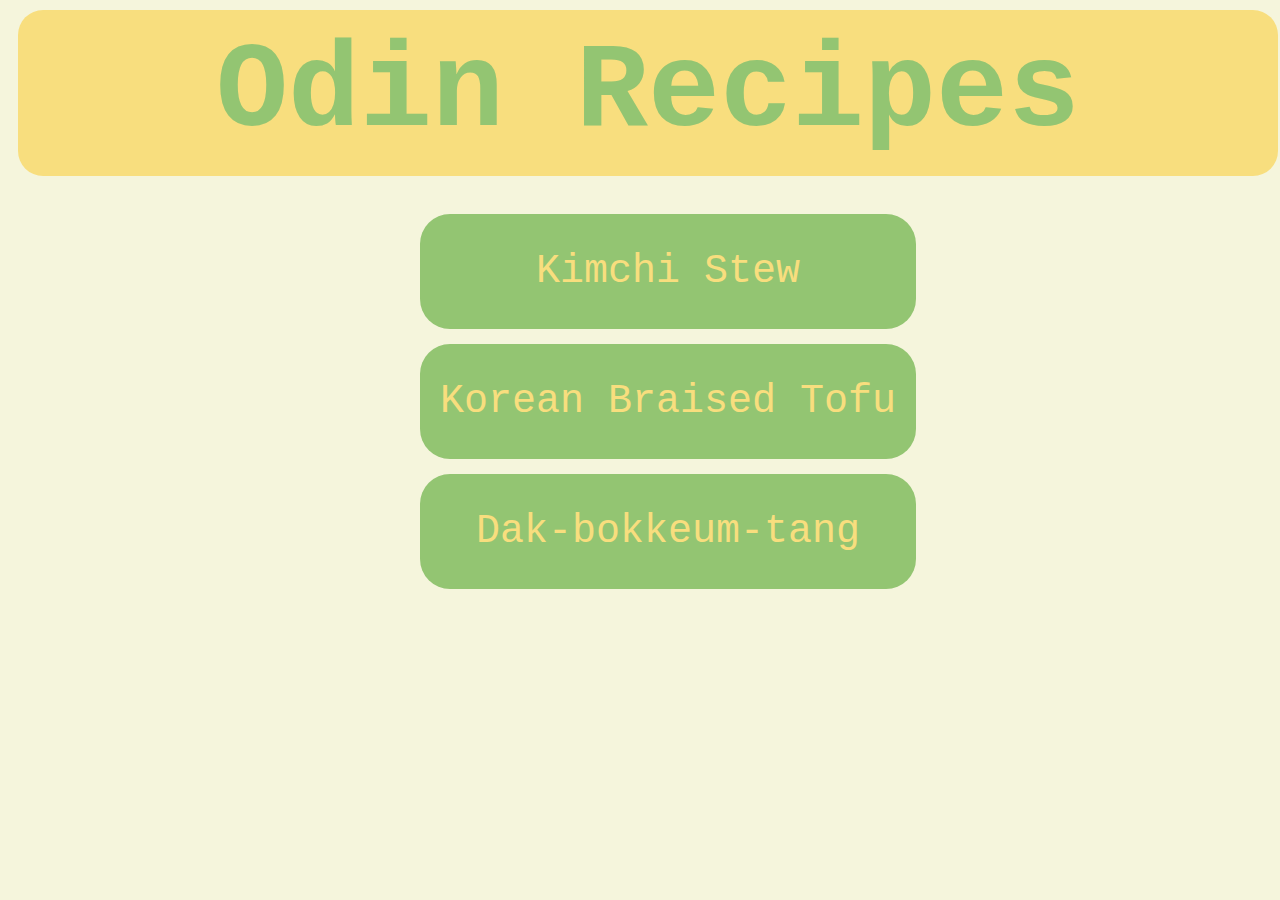
<file: index.html>
<!DOCTYPE html>
<html lang="en">
<head>
    <meta charset="UTF-8">
    <meta http-equiv="X-UA-Compatible" content="IE=edge">
    <meta name="viewport" content="width=device-width, initial-scale=1.0">
    <link rel="stylesheet" href="index.css">
</head>
<body>
    <h1>Odin Recipes</h1>
        <div class="recipes"><ul>
            <div class="one"><li><a id="kimchi" href="kimchi-stew.html">Kimchi Stew</a></li></div>
            <div class="two"><li><a id="tofu" href="braised-tofu.html">Korean Braised Tofu</a></li><div>
            <div class="three"><li><a id="dak" href="dak-bokkeum-tang.html">Dak-bokkeum-tang</a></li></div>
        </ul></div>
</html>
</file>
<file: index.css>
* {
    text-align: center;
    font-family: monospace; 
}
body {
    background-color: #f5f5dc;
    width: 100%;
}
h1 {
    background-color: #f8de7e;
    border: #f8de7e;
    padding: 15px 5px;
    border-radius: 25px;
    color: #93c572;
    font-size: 120px;
    margin: 10px;
    display: block;
}
li {
    list-style: none;
    font-size: 40px;
    line-height: 75px;
}
#kimchi, #tofu, #dak {
    background-color: #93c572;
    padding: 20px;
    border-radius: 30px;
    margin: 15px;
    display: flex;
    justify-content: space-around;
    flex-direction: row;
}
.recipes{
    display: flex;
    justify-content: space-around;
    flex-direction: row;
a {
    color: #f8de7e;
    text-decoration: none;
}
a:hover, a:active {
    color:  #4f7942;
    text-decoration: none;
}
</file>
